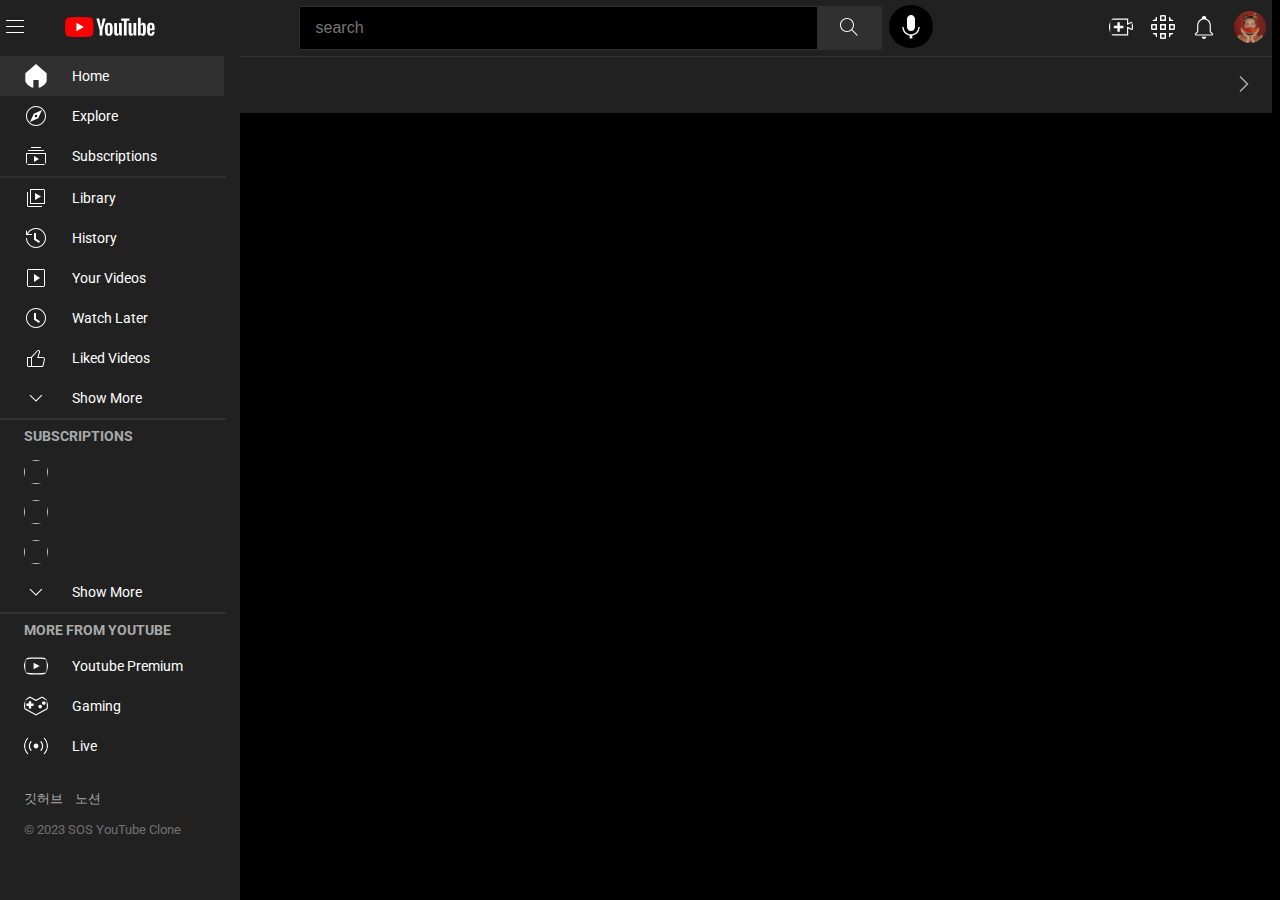
<file: index.html>
<!DOCTYPE html>
<html lang="ko">

<head>
    <meta charset="UTF-8">
    <meta name="viewport" content="width=device-width, initial-scale=1.0">
    <title>YouTube</title>
    <link href="./media/img/Logo_mini.svg" rel="shortcut icon" type="image/x-icon">
    <link rel="stylesheet" href="./CSS/reset.css">
    <link rel="stylesheet" href="./CSS/common.css">
    <link rel="stylesheet" href="./CSS/Home.css">
    <link rel="preconnect" href="https://fonts.googleapis.com">
    <link rel="preconnect" href="https://fonts.gstatic.com" crossorigin>
    <link href="https://fonts.googleapis.com/css2?family=Roboto:wght@300&display=swap" rel="stylesheet">

</head>

<body>
    <!-- header -->
    <header id="header">
        <div id="menuBtnAndLogo" class="headerDiv">
            <button onclick="menuOpen()"><img src="./media/icon/hamburger.svg"></button>
            <a href="./index.html"><img id="logo" src="./media/img/Logo.svg"></a>
        </div>

        <div id="searchArea" class="headerDiv desktopMode">
            <button id="backBtn" onclick="deactivateMobileSearch()" class="display_none"><img
                    src="./media/icon/arrowLeft.svg" class="icon"></button>
            <div id="search">
                <input id="searchInput" type="text" placeholder="search" onkeyup="searchEnter(event)">
                <button id="searchBtn" onclick="search()"><img class="icon" src="./media/icon/search.svg"></button>
            </div>
            <button id="micBtn"><img id="micBtnIcon" class="icon" src="./media/icon/mic.svg"></button>
        </div>
        <div id="headerMenu" class="headerDiv">
            <button onclick="activateMobileSearch()"><img class="icon mobileMode"
                    src="./media/icon/search.svg"></button>
            <button><img class="icon mobileMode" src="./media/icon/mic.svg"></button>
            <button><img class="icon" src="./media/icon/create.svg"></button>
            <button><img class="icon" src="./media/icon/apps.svg"></button>
            <button><img class="icon" src="./media/icon/notifications.svg"></button>
            <button><img id="headerUserAvatar" class="userAvatar" src="./media/userAvatar/user0.svg"></button>
        </div>
    </header>

    <div id="navAndMain">
        <!-- nav -->
        <nav id="navBar">
            <div>
                <a href="./index.html">
                    <div class="menu selected">
                        <img class="icon" src="./media/icon/home.svg">
                        <span class="menuTitle">Home</span>
                    </div>
                </a>
                <a href="">
                    <div class="menu">
                        <img class="icon" src="./media/icon/explore.svg">
                        <span class="menuTitle">Explore</span>
                    </div>
                </a>
                <a href="">
                    <div class="menu">
                        <img class="icon" src="./media/icon/subscriptions.svg">
                        <span class="menuTitle">Subscriptions</span>
                    </div>
                </a>
            </div>
            <hr>

            <div>
                <a href="">
                    <div class="menu">
                        <img class="icon" src="./media/icon/library.svg">
                        <span class="menuTitle">Library</span>
                    </div>
                </a>
                <a href="">
                    <div class="menu">
                        <img class="icon" src="./media/icon/history.svg">
                        <span class="menuTitle">History</span>
                    </div>
                </a>
                <a href="">
                    <div class="menu">
                        <img class="icon" src="./media/icon/yourVideos.svg">
                        <span class="menuTitle">Your Videos</span>
                    </div>
                </a>
                <a href="">
                    <div class="menu">
                        <img class="icon" src="./media/icon/watchLater.svg">
                        <span class="menuTitle">Watch Later</span>
                    </div>
                </a>
                <a href="">
                    <div class="menu">
                        <img class="icon" src="./media/icon/liked.svg">
                        <span class="menuTitle">Liked Videos</span>
                    </div>
                </a>
                <button class="menu showMore">
                    <img class="icon" src="./media/icon/arrowBottom.svg">
                    <span class="menuTitle">Show More</span>
                </button>
            </div>
            <hr>

            <div id="subscriptions">
                <div class="menuCategory">SUBSCRIPTIONS</div>
                <!--JS로 채워지는 부분-->
                <button class="menu showMore">
                    <img class="icon" src="./media/icon/arrowBottom.svg">
                    <span class="menuTitle">Show More</span>
                </button>
            </div>
            <hr>

            <div>
                <div class="menuCategory">MORE FROM YOUTUBE</div>
                <a href="">
                    <div class="menu">
                        <img class="icon" src="./media/icon/premium.svg">
                        <span class="menuTitle">Youtube Premium</span>
                    </div>
                </a>
                <a href="">
                    <div class="menu">
                        <img class="icon" src="./media/icon/gaming.svg">
                        <span class="menuTitle">Gaming</span>
                    </div>
                </a>
                <a href="">
                    <div class="menu">
                        <img class="icon" src="./media/icon/live.svg">
                        <span class="menuTitle">Live</span>
                    </div>
                </a>
            </div>
            <footer id="navFooter">
                <div>
                    <a class="footerLink" href="https://github.com/answjdchl/youtub_clone_sos" target="_blank">깃허브</a>
                    <a class="footerLink" href="https://www.notion.so/47d8f458da5e48b99f455d3cc64b0eaf"
                        target="_blank">노션</a>
                </div>
                <div id="footerDescription">
                    © 2023 SOS YouTube Clone
                </div>
            </footer>
        </nav>
        <!-- main -->
        <main>
            <!-- 태그 필터링 버튼 -->

            <h1 style="font-size: 40px; font-weight: 700; text-align:center; width: 100%; align-self:center; display: none;"
                class="noneSearch">검색 결과가 없습니다.</h1>
            <div id="tagArea">
                <nav id="tagNav"></nav>
                <div id="tagNavScrollBtn">
                    <div id="tagNavScrollForward" class="display_none">
                        <button onclick="onclickTagNavForward()"><img class="icon" src="./media/icon/leftArrow.svg"
                                style="transform: rotate(180deg);"></button>
                    </div>
                    <div id="tagNavScrollBackward">
                        <button onclick="onclickTagNavBackward()"><img class="icon"
                                src="./media/icon/leftArrow.svg"></button>
                    </div>
                </div>
            </div>
            <!-- 영상 목록-->
            <div id="videos"></div>
        </main>
    </div>
</body>
<script src="./JavaScript/Home.js"></script>
<script src="./JavaScript/common.js"></script>

</html>
</file>
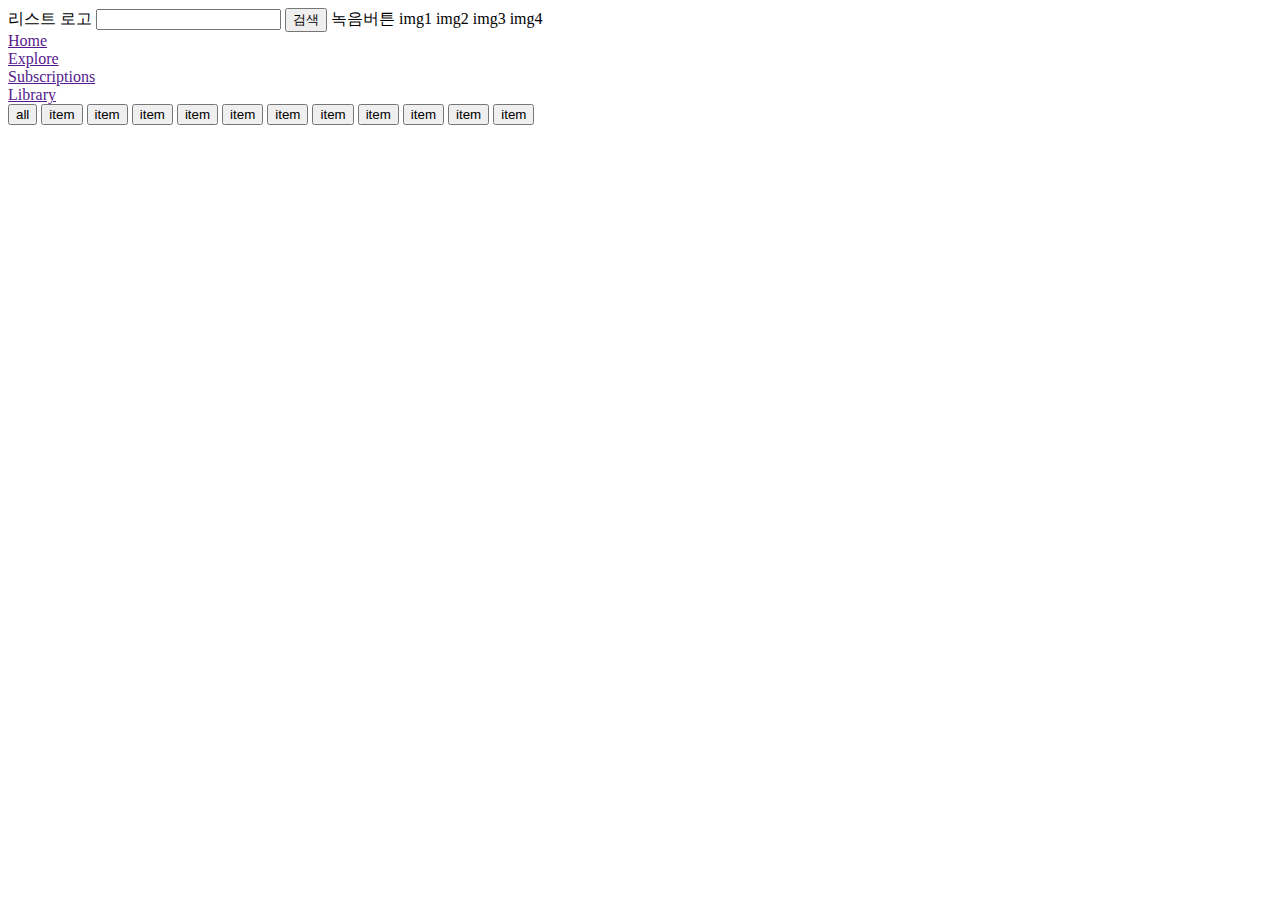
<file: ex.html>
<!DOCTYPE html>
<html lang="en">

<head>
    <meta charset="UTF-8">
    <meta name="viewport" content="width=device-width, initial-scale=1.0">
    <title>Document</title>
    <style>
        .selected {
            background-color: black;
            color: white;
        }
    </style>
</head>

<body>
    <!-- header -->
    <header>
        <span>리스트</span>
        <span>로고</span>
        <span></span>
        <span><input id="search" type="text"></span>
        <span><button onclick="search()">검색</button></span>
        <span>녹음버튼</span>
        <span></span>
        <span>img1</span>
        <span>img2</span>
        <span>img3</span>
        <span>img4</span>
    </header>
    <!-- nav -->
    <nav>
        <a href="">
            <div>Home</div>
        </a>
        <a href="">
            <div>Explore</div>
        </a>
        <a href="">
            <div>
                Subscriptions
            </div>
        </a>
        <a href="">
            <div>
                Library
            </div>
        </a>
        <a href=""></a>
    </nav>
    <!-- main -->
    <main>
        <div class='sidebar'>
            <nav id="tagNav">
                <button>all</button>
                <button>item</button>
                <button>item</button>
                <button>item</button>
                <button>item</button>
                <button>item</button>
                <button>item</button>
                <button>item</button>
                <button>item</button>
                <button>item</button>
                <button>item</button>
                <button>item</button>
                <!-- <button></button><button></button><button></button><button></button> -->
            </nav>
        </div>
        <div class="videos" id="videos">
            <!--<div class="videoCard">
                <video class="thumbnail" src=""></video>
                <div class="detail">
                    <img class="channelProfile" src="" alt="">
                    <div class="infoText">
                        <div class="title"></div>
                        <div class="channelName"></div>
                        <div class="viewsAndUploaded"></div>
                    </div>
                </div>
            </div>-->
        </div>
    </main>
</body>
<script src="./Home.js"></script>

</html>
</file>
<file: CSS/common.css>
body {
    height: 100vh;
    color: white;
}

button {
    background-color: transparent;
    border-width: 0;
    color: white;
    align-self: center;
    cursor: pointer;
}

a {
    color: white;
    text-decoration: none;
}

hr {
    background: #303030;
    height: 0;
    width: 14rem;
    border: 0.03125rem solid #303030;
    margin: 0;
}

main {
    background-color: black;
    flex: 1;
    padding-top: 3.5rem;
    overflow-y: scroll;
}

.display_none {
    display: none !important;
}

.desktopMode {
    display: flex;
}

.mobileMode {
    display: none;
}

.headerDiv {
    display: flex;
    align-items: center;
    justify-content: space-between;
}

.headerDiv .icon:hover {
    background-color: #303030;
}

.icon {
    width: 1.5rem;
    height: 1.5rem;
    border-radius: 1.5rem;
}

.userAvatar {
    border-radius: 50%;
}

.menu {
    display: flex;
    align-items: center;
    width: 12.5rem;
    height: 2.5rem;
    padding-left: 1.5rem;

}

.menu:hover {
    background: #303030;
}

.showMore {
    width: 14rem;
}

.menu.selected {
    background-color: #303030;
}

.menuTitle {
    font-family: Roboto;
    font-size: 0.875rem;
    font-style: normal;
    font-weight: 400;
    margin-left: 1.5rem;
}

.menuCategory {
    color: #AAAAAA;
    display: flex;
    align-items: center;
    font-family: Roboto;
    font-size: 0.875rem;
    font-style: normal;
    font-weight: 700;
    line-height: normal;
    height: 2rem;
    margin-left: 1.5rem;
}

.footerLink {
    color: #AAAAAA;
    align-items: center;
    font-family: Roboto;
    font-size: 0.8rem;
    font-style: normal;
    font-weight: 400;
    line-height: normal;
    height: 2rem;
    margin-right: 0.5rem;
}

#header {
    position: fixed;
    width: calc(100% - 0.5rem);
    top: 0;
    height: 3.5rem;
    display: flex;
    justify-content: space-between;
    align-items: center;
    background-color: #212121;
    z-index: 2000;
}

#menuBtnAndLogo {
    width: 10.5625rem;
}

#searchArea {
    flex-basis: 40rem;
    flex-shrink: 1;
    display: flex;
}

#headerMenu {
    width: 12.75rem;
}

#search {
    display: flex;
    align-items: center;
    border-width: 1px;
    border-color: #303030;
    border-style: solid;
    border-radius: 0.1rem;
    background-color: #303030;
    flex-basis: 38rem;
    margin-right: 0.1rem;
}

#searchInput {
    display: inline-block;
    background-color: black;
    border-width: 0;
    width: calc(100% - 4rem);
    height: 2.5rem;
    z-index: 1;
    color: white;
    padding-left: 1rem;
    font-size: 1rem;
}

#searchInput:focus {
    outline: 1px solid #1B5EB2;
}

#searchBtn {
    flex-shrink: 0;
    background-color: #303030;
    flex-basis: 4rem;
    height: 2.5rem;
    z-index: 0;
}

#searchBtn:hover {
    filter: brightness(1.5);
}

#micBtn {
    display: inline-block;
    flex-basis: 2.7rem;
}

#backBtn {
    margin: 0.5rem;
}

#micBtnIcon {
    padding: 0.6rem;
    border-radius: 50%;
    background-color: black;
}

#headerUserAvatar {
    width: 2rem;
    height: 2rem;
}

#navAndMain {
    height: 100%;
    display: flex;
}

#navBar {
    display: flex;
    flex-direction: column;
    width: 15rem;
    margin-top: 3.5rem;
    overflow: auto;
    background-color: #212121;
    padding-bottom: 1rem;
}

#navFooter {
    margin-left: 1.5rem;
    margin-top: 1.5rem;
}

#footerDescription {
    margin-top: 1rem;
    font-size: 0.8rem;
    color: #717171;
}

*::-webkit-scrollbar {
    width: 0.5rem;
}

*::-webkit-scrollbar-thumb {
    background-color: #717171;
    border-radius: 0.25rem;
}

*::-webkit-scrollbar-track {
    background-color: transparent;
}

#navBar::-webkit-scrollbar {
    display: none;
}

#navBar:hover::-webkit-scrollbar {
    display: block;
}

@media (max-width: 600px) {
    #headerMenu {
        width: 17.75rem;
    }

    .desktopMode {
        display: none !important;
    }

    .mobileMode {
        display: flex;
    }
}
</file>
<file: CSS/Home.css>
body {
  background-color: black;
  font-family: Roboto;
}

main {
  display: flex;
  /* justify-content: center; */
  /* margin-bottom: 1rem; */
}


.videoCard {
  display: flex;
  flex-direction: column;
  flex-basis: 17.25rem;
  padding: 1rem 1rem;
  margin: 0.5rem 0;
  /* flex-grow: 1; */
  min-width: 17.5rem;
  max-width: 18.5rem;
  border-radius: 0.5rem;
}

.videoCard:hover{
  background-color: #303030;
}


.thumbnail {
  width: 100%;
  height: auto;
  flex-shrink: 1;
  min-height: 9.6875rem;
  min-width: 17.25rem;
}

.channelProfile {
  width: 2.25rem;
  height: 2.25rem;
  /* display: flex;
  width: 36px;
  height: 36px;
  justify-content: center;
  align-items: center;
  border-radius: 24px;
  padding-top: 10px; */
}

.detail {
  display: flex;
  width: 100%;
  flex-direction: row;
  flex-basis: 4.625rem;
  margin-top: 0.75rem;
}

.detail img {
  float: left;
}

.infoText {
  padding-left: 0.75rem;
}

.title {
  /*영상 제목*/
  font-family: Roboto;
  font-size: 0.875rem;
  font-style: normal;
  font-weight: 700;
  line-height: normal;
}

.channelName {
  margin-top: 0.38rem;
}

.channelName,
.viewsAndUploaded {
  color: #AAAAAA;
  font-size: 0.8em;
  font-weight: 400;
}

#tagArea {
  position: fixed;
  width: calc(100% - 15.5rem);
}

#tagNav {

  scroll-behavior: smooth;
  display: flex;
  position: relative;
  align-items: center;
  background-color: #212121;
  white-space: nowrap;
  overflow-x: auto;
  height: 3.5rem;
  border-top: 0.0625rem solid #303030;
}

/* #tagNavScrollBtn {
  display: flex;
  position: relative;
  top: -3.5rem;
  width: 100%;
} */

#tagNavScrollForward,
#tagNavScrollBackward {
  position: relative;
  top: -3.5rem;
  height: 3.5rem;
  width: 7rem;

}

#tagNavScrollForward {
  float: left;
  background: linear-gradient(to right, #212121 50%, transparent);
}

#tagNavScrollForward:hover {
  background: linear-gradient(to right, #303030 50%, transparent);
}

#tagNavScrollBackward {
  float: right;
  background: linear-gradient(to left, #212121 50%, transparent);
  text-align: right;
}

#tagNavScrollBackward:hover {
  background: linear-gradient(to left, #303030 50%, transparent);
}

#tagNavScrollForward button,
#tagNavScrollBackward button {
  height: 3.5rem;
  width: 3.5rem;
}

#tagNav button {
  /* display: inline-flex; */
  flex-direction: column;
  /*아이템이 가로 방향으로*/
  background-color: #303030;
  color: white;
  padding: 0.5rem 0.75rem;
  border-radius: 2rem;
  text-align: center;
  border: 0.5px solid #AAAAAA;
  margin: 0.375rem;
  cursor: pointer;
  font-family: Roboto;
  font-size: 0.875rem;
  font-style: normal;
  font-weight: 400;
  line-height: normal;
}

#tagNav button:hover {
  background-color: #505050;
  color: white;
}

#tagNav .selected {
  background-color: white;
  color: #030303;
  border: 0.5px solid #fff;
}

#videos {
  /* width: calc(100% - 3rem); */
  margin-top: 3.5rem;
  display: flex;
  flex-wrap: wrap;
  /* justify-content: space-around; */
  height: fit-content;
  padding-left: 0.7rem;
}

#tagNav::-webkit-scrollbar {
  display: none;
}

@media (max-width: 630px) {
  #tagArea {
    position: fixed;
    width: 100%;
  }

  #videos{
    justify-content: space-around;
  }

  .videoCard{
    flex-grow: 1;
  }
  
}


@media (min-width:1240px){
  .videoCard{
    flex-grow: 1;
  }
}



@media (min-width:1024px) and (max-width: 1240px){
  #videos{
    min-width: 1024px;
    justify-content: flex-start;
  }

  .videoCard{
    flex-grow: 1;
  }
}

@media (max-width:1024px) and (min-width: 900px){
  #videos{
    min-width: 920px;
    justify-content: flex-start;
  }

  .videoCard{
    flex-grow: 1;
  }
}

@media (max-width:900px) and (min-width: 630px){
  #videos{
    min-width: 630px;
    justify-content: flex-start;
  }

  .videoCard{
    flex-grow: 0;
  }
}
</file>
